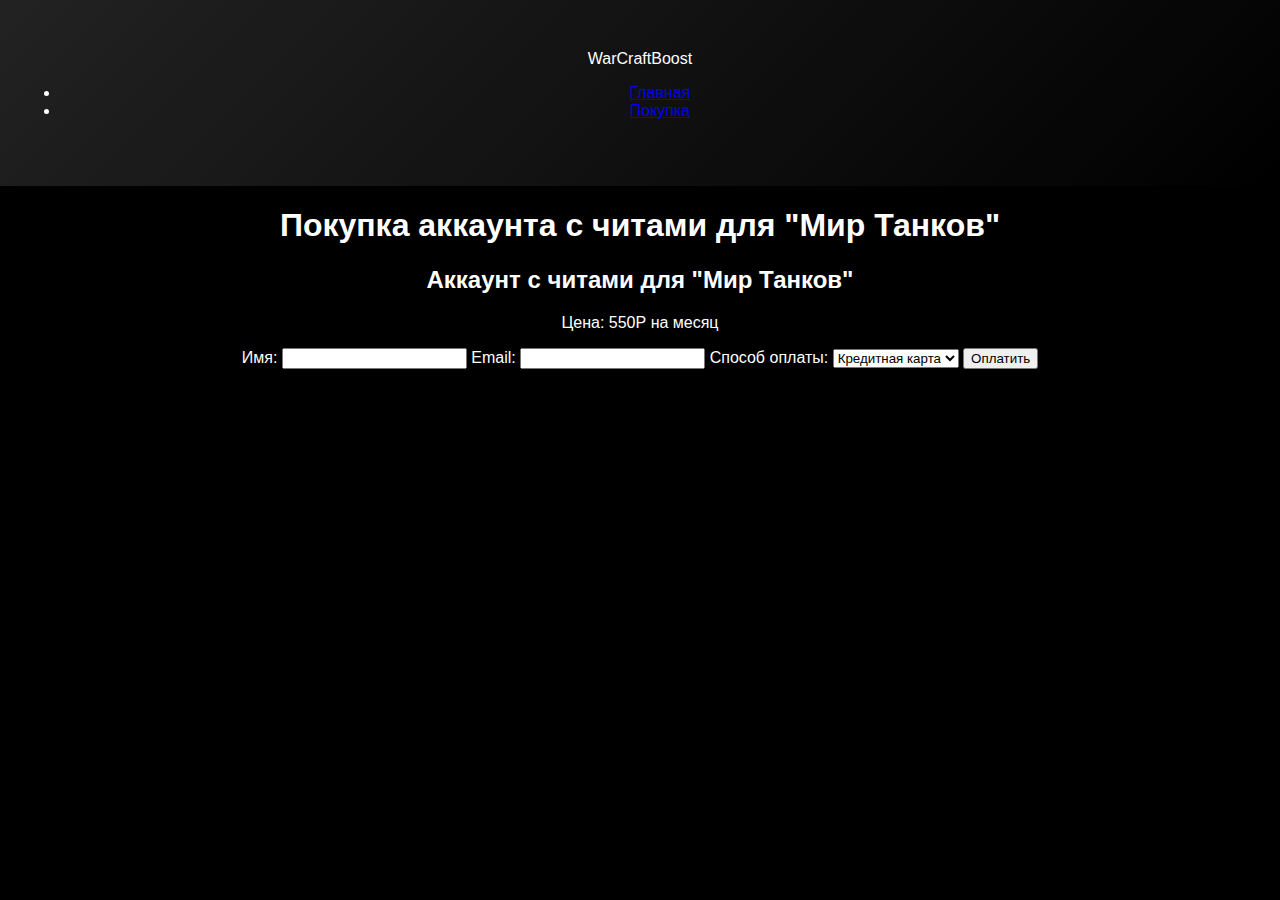
<file: purchase.html>
<!DOCTYPE html>
<html lang="ru">
<head>
    <meta charset="UTF-8">
    <meta name="viewport" content="width=device-width, initial-scale=1.0">
    <title>Покупка аккаунта с читами - WarCraftBoost</title>
    <link rel="stylesheet" href="styles.css">
</head>
<body>
    <header>
        <div class="logo">WarCraftBoost</div>
        <nav>
            <ul>
                <li><a href="index.html">Главная</a></li>
                <li><a href="purchase.html">Покупка</a></li>
            </ul>
        </nav>
    </header>
    <div class="container">
        <h1>Покупка аккаунта с читами для "Мир Танков"</h1>
        <div class="product">
            <h2>Аккаунт с читами для "Мир Танков"</h2>
            <p>Цена: 550Р на месяц</p>
            <form action="#" method="post">
                <label for="name">Имя:</label>
                <input type="text" id="name" name="name" required>
                <label for="email">Email:</label>
                <input type="email" id="email" name="email" required>
                <label for="payment">Способ оплаты:</label>
                <select id="payment" name="payment" required>
                    <option value="card">Кредитная карта</option>
                    <option value="paypal">PayPal</option>
                </select>
                <button type="submit">Оплатить</button>
            </form>
        </div>
    </div>
</body>
</html>
</file>
<file: styles.css>
body {
    margin: 0;
    font-family: Arial, sans-serif;
    background-color: #000;
    color: #fff;
    text-align: center;
}

header {
    padding: 50px 20px;
    background: linear-gradient(135deg, #222, #000);
}

header h1 {
    margin: 0;
    font-size: 3em;
}

header p {
    margin: 10px 0 0;
    font-size: 1.2em;
}

section {
    padding: 50px 20px;
}

#features {
    background-color: #111;
}

#features ul {
    list-style-type: none;
    padding: 0;
}

#features li {
    margin: 10px 0;
    font-size: 1.2em;
}

#download ul {
    list-style-type: none;
    padding: 0;
}

#download li {
    margin: 10px 0;
    font-size: 1.2em;
}

#download a {
    color: #fff;
    text-decoration: none;
    border-bottom: 1px solid #fff;
}

footer {
    padding: 20px;
    background-color: #111;
}

footer p {
    margin: 0;
    font-size: 0.8em;
}
</file>
